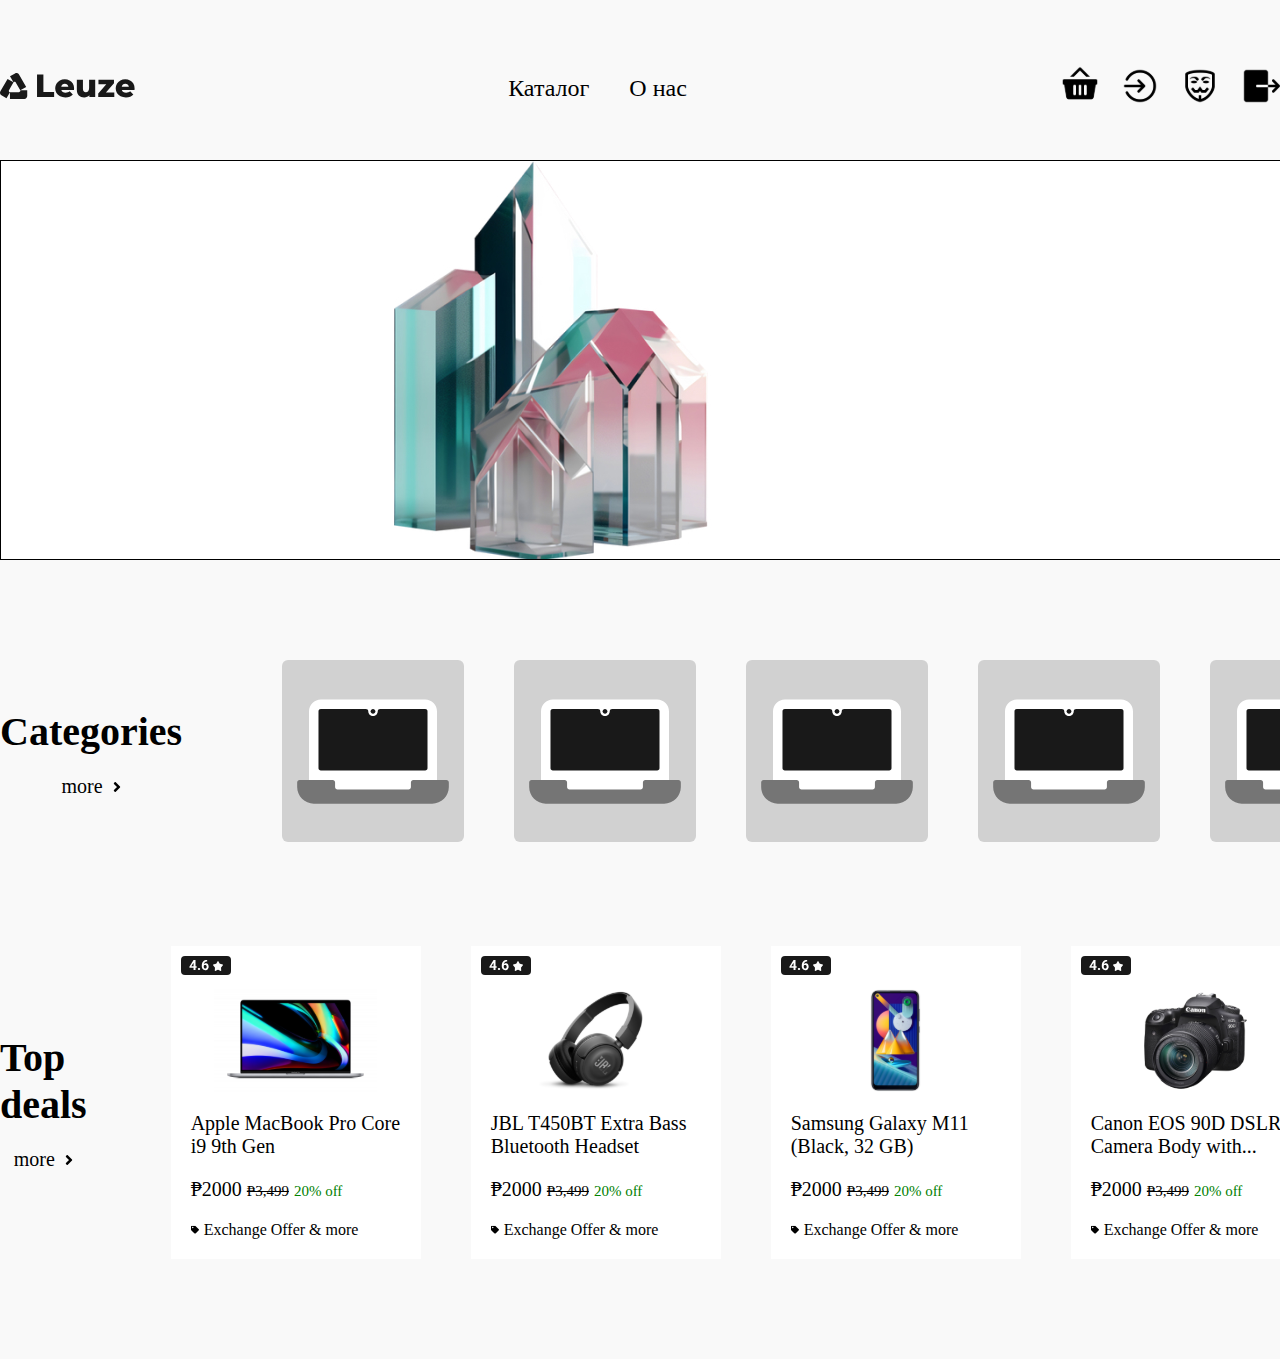
<file: index.html>
<!DOCTYPE html>
<html lang="ru">

<head>
	<meta charset="UTF-8">
	<meta http-equiv="X-UA-Compatible" content="IE=edge">
	<meta name="viewport" content="width=device-width, initial-scale=1.0">
	<link rel="stylesheet" href="assets/css/style.css">
	<script src="assets/js/main.js" defer></script>
	<title>Leuze</title>
</head>

<body>
	<!-- header -->
	<header>
		<div class="header">
			<div class="container">
				<div class="header-pocket">
					<!--  -->
					<div class="header-logo">

						<div class="logo-img">
							<img src="assets/img/logo/logo.svg" alt="">
						</div>

					</div>
					<!--  -->
					<div class="header-menu">

						<div class="menu-catalog">
							<a href="#">Каталог</a>
						</div>

						<div class="menu-about">
							<a href="#">О нас</a>
						</div>

					</div>

					<div class="header-icons">
						<div class="header-icon-basket">
							<img src="assets/img/icons/basket.svg" alt="">
						</div>

						<div class="header-icon-sign-in">
							<img src="assets/img/icons/Login.svg" alt="">
						</div>

						<div class="header-icon-profile">
							<img src="assets/img/icons/profile.svg" alt="">
						</div>

						<div class="header-icon-exit">
							<img src="assets/img/icons/Logout.svg" alt="">
						</div>

					</div>



				</div>
			</div>
		</div>
	</header>
	<!-- end header -->
	<!-- slider start -->
	<div class="slider">
		<div class="slides">
			<div class="slide one"></div>
			<div class="slide two"></div>
			<div class="slide three"></div>
		</div>
	</div>
	<!-- slider end -->

	<!-- categories start -->
	<div class="categories">
		<div class="container">
			<div class="categories-pocket">

				<div class="categories-start">
					<div class="categories-title">
						<h1>Categories</h1>
					</div>
					<div class="categories-button">
						<a href="">more <img src="assets/img/images/Group 10.svg" alt=""></a>
					</div>
				</div>

				<div class="categories-cards">
					<div class="categories-card">
						<a href="#"><img src="assets/img/images/Frame 3.svg" alt=""></a>
					</div>
					<div class="categories-card">
						<a href="#"><img src="assets/img/images/Frame 3.svg" alt=""></a>
					</div>
					<div class="categories-card">
						<a href="#"><img src="assets/img/images/Frame 3.svg" alt=""></a>
					</div>
					<div class="categories-card">
						<a href="#"><img src="assets/img/images/Frame 3.svg" alt=""></a>
					</div>
					<div class="categories-card">
						<a href="#"><img src="assets/img/images/Frame 3.svg" alt=""></a>
					</div>
				</div>

			</div>
		</div>
	</div>
	<!-- categories end -->

	<!-- top deals start -->
	<div class="top-deals">
		<div class="container">
			<div class="top-deals-pocket">
				<div class="top-deals-start">
					<div class="top-deals-title">
						<h1>Top deals</h1>
					</div>
					<div class="top-deals-button">
						<a href="">more <img src="assets/img/images/Group 10.svg" alt=""></a>
					</div>
				</div>
				<div class="top-deals-cards">
					<div class="top-deals-card">
						<a href="#">
							<div class="tp-card">
								<div class="tp-card-rate">
									<img src="assets/img/images/Frame 9.svg" alt="">
								</div>
								<div class="tp-card-img">
									<img src="assets/img/images/Apple-MacBook-Pro-16-inch-2 1.svg" alt="">
								</div>
								<div class="tp-card-desc">
									<div class="tp-card-title">
										<h1>Apple MacBook Pro
											Core i9 9th Gen</h1>
									</div>
									<div class="tp-card-cost">
										<h1>₱2000<span class="procherk">₱3,499</span><span class="green">20% off</span></h1>
									</div>
									<div class="tp-card-offer">
										<img src="assets/img/images/fa-solid_tag.svg" alt="">
										<p>Exchange Offer & more </p>
									</div>
								</div>
							</div>
						</a>
					</div>
					<div class="top-deals-card">
						<a href="#">
							<div class="tp-card">
								<div class="tp-card-rate">
									<img src="assets/img/images/Frame 9.svg" alt="">
								</div>
								<div class="tp-card-img">
									<img src="assets/img/images/jbl.svg" alt="">
								</div>
								<div class="tp-card-desc">
									<div class="tp-card-title">
										<h1>JBL T450BT Extra Bass 
											Bluetooth Headset</h1>
									</div>
									<div class="tp-card-cost">
										<h1>₱2000<span class="procherk">₱3,499</span><span class="green">20% off</span></h1>
									</div>
									<div class="tp-card-offer">
										<img src="assets/img/images/fa-solid_tag.svg" alt="">
										<p>Exchange Offer & more </p>
									</div>
								</div>
							</div>
						</a>
					</div>
					<div class="top-deals-card">
						<a href="#">
							<div class="tp-card">
								<div class="tp-card-rate">
									<img src="assets/img/images/Frame 9.svg" alt="">
								</div>
								<div class="tp-card-img">
									<img src="assets/img/images/samsung.svg" alt="">
								</div>
								<div class="tp-card-desc">
									<div class="tp-card-title">
										<h1>Samsung Galaxy M11 
											(Black, 32 GB)</h1>
									</div>
									<div class="tp-card-cost">
										<h1>₱2000<span class="procherk">₱3,499</span><span class="green">20% off</span></h1>
									</div>
									<div class="tp-card-offer">
										<img src="assets/img/images/fa-solid_tag.svg" alt="">
										<p>Exchange Offer & more </p>
									</div>
								</div>
							</div>
						</a>
					</div>

					<div class="top-deals-card">
						<a href="#">
							<div class="tp-card">
								<div class="tp-card-rate">
									<img src="assets/img/images/Frame 9.svg" alt="">
								</div>
								<div class="tp-card-img">
									<img src="assets/img/images/canon.svg" alt="">
								</div>
								<div class="tp-card-desc">
									<div class="tp-card-title">
										<h1>Canon EOS 90D DSLR
											Camera Body with...</h1>
									</div>
									<div class="tp-card-cost">
										<h1>₱2000<span class="procherk">₱3,499</span><span class="green">20% off</span></h1>
									</div>
									<div class="tp-card-offer">
										<img src="assets/img/images/fa-solid_tag.svg" alt="">
										<p>Exchange Offer & more </p>
									</div>
								</div>
							</div>
						</a>
					</div>


				</div>

			</div>
		</div>
	</div>
	<!-- top deals end -->
</body>

</html>
</file>
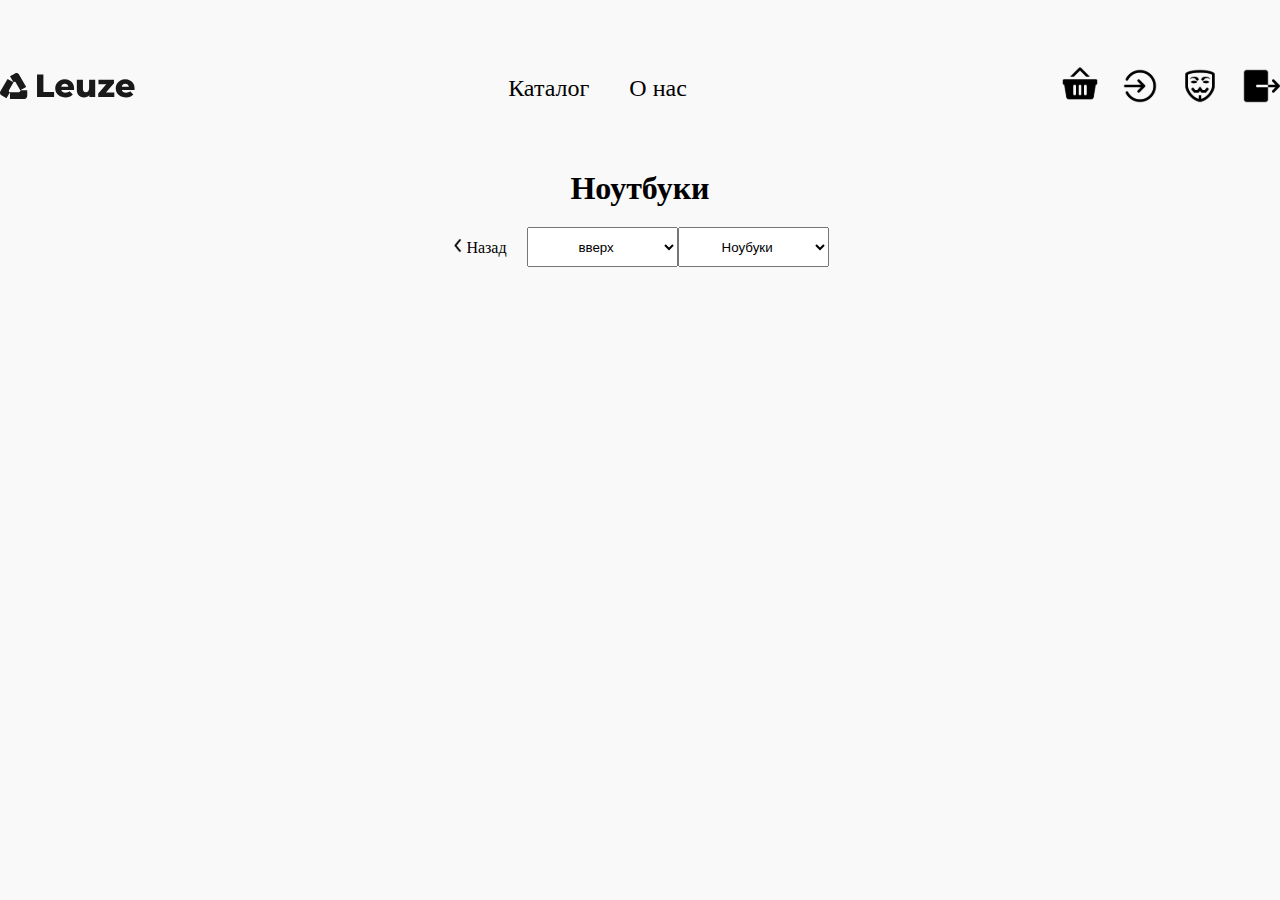
<file: tovar_category.html>
<!DOCTYPE html>
<html lang="en">

<head>
	<meta charset="UTF-8">
	<meta http-equiv="X-UA-Compatible" content="IE=edge">
	<meta name="viewport" content="width=, initial-scale=1.0">
	<link rel="stylesheet" href="assets/css/style.css">
	<title>Document</title>
</head>

<body>
	<!-- header -->
	<header>
		<div class="header">
			<div class="container">
				<div class="header-pocket">
					<!--  -->
					<div class="header-logo">

						<div class="logo-img">
							<img src="assets/img/logo/logo.svg" alt="">
						</div>

					</div>
					<!--  -->
					<div class="header-menu">

						<div class="menu-catalog">
							<a href="#">Каталог</a>
						</div>

						<div class="menu-about">
							<a href="#">О нас</a>
						</div>

					</div>

					<div class="header-icons">
						<div class="header-icon-basket">
							<img src="assets/img/icons/basket.svg" alt="">
						</div>

						<div class="header-icon-sign-in">
							<img src="assets/img/icons/Login.svg" alt="">
						</div>

						<div class="header-icon-profile">
							<img src="assets/img/icons/profile.svg" alt="">
						</div>

						<div class="header-icon-exit">
							<img src="assets/img/icons/Logout.svg" alt="">
						</div>

					</div>



				</div>
			</div>
		</div>
	</header>
	<!-- end header -->

	<!-- oglavlenie start -->
	<div class="table-of-content">
		<div class="container">
			<div class="toc-pocket">

				<div class="toc-content-pocket">
					<div class="toc-title">
						<h1>Ноутбуки</h1>
					</div>

					<div class="tocc-pocket">

						<div class="toc-back">
							<p><img src="assets/img/images/Chevron Left.svg" alt="">Назад</p>
						</div>

						<div class="toc-content">

							<div class="toc-sort">
								<select name="" id="">
									<option value="">вверх</option>
									<option value="">вниз</option>
								</select>
							</div>

							<div class="toc-filter">
								<select name="" id="">
									<option value="">Ноубуки</option>
									<option value="">Ноубуки</option>
									<option value="">Ноубуки</option>
									<option value="">Ноубуки</option>
									<option value="">Ноубуки</option>
								</select>
							</div>
						</div>
					</div>
				</div>
			</div>
		</div>
	</div>
	<!-- oglavlenie end -->
</body>

</html>
</file>
<file: assets/css/style.css>
* {
	margin: 0;
	padding: 0;
	box-sizing: border-box;
	text-decoration: none;
}

body {
	background-color: #F9F9F9;
}

.container {
	max-width: 1440px;
	margin: 0 auto;
}

.header-pocket {
	display: flex;
	justify-content: space-between;
	margin-top: 66px;
	align-items: center;
}

.header-icons {
	display: flex;
	gap: 20px;
}

.header-icons  img {
	width: 40px;
}

.header-menu {
	display: flex;
	gap: 40px;
}

.header-menu a {
	font-size: 24px;
	color: black;
}

.header-menu a:hover {
	color: rgb(184, 92, 30);
	transition: 1s;
}


.slider {
	width: 1440px;
	height: 400px;
	overflow: hidden;
	position: relative;
	margin: 0 auto;
	margin-top: 50px;
	border: #000000 solid 1px;

}

.slide {
	width: 1440px;
	height: 400px;
	font-size: 30px;
	text-align: center;
}

.slides {
	position: absolute;
	display: flex;
	left: 0;
	top: 0;
	transition: all .3s ease-in-out;
}

.one {
	background-image: url(/assets/img/images/image1.jpg);
}

.two {
	background-image: url(/assets/img/images/image2.jpg);
}

.three {
	background-image: url(/assets/img/images/image3.jpg);
}

.categories {
	margin-top: 100px;
}

.categories-pocket {
	display: flex;
	gap: 100px;
}

.categories-button a {
	font-size: 20px;
	color: #000000;
	display: flex;
	align-items: center;
	gap: 10px;
}

.categories-title h1 {
	font-size: 40px;
}

.categories-start {
	display: flex;
	align-items: center;
	flex-direction: column;
	justify-content: center;
	gap: 20px;
}

.categories-cards {
	display: flex;
	gap: 50px;
	align-items: center;
	justify-content: center;
}

.top-deals {
	margin-top: 100px;
	margin-bottom: 100px;
}

.top-deals-start {
	display: flex;
	align-items: center;
	flex-direction: column;
	justify-content: center;
	gap: 20px;

}

.top-deals-cards {
	display: flex;
	gap: 50px;
	align-items: center;
	justify-content: center;
}

.top-deals-card a {
	text-decoration: none;
	color: #000000;
}

.tp-card {
	background-color: #fff;
	width: 250px;
}

.tp-card-title h1 {
	font-size: 20px;
	font-weight: 500;
}

.tp-card-cost h1 {
	font-size: 20px;
	font-weight: 500;
}

.tp-card-offer {
	display: flex;
	gap: 5px;
}

.tp-card-desc {
	display: flex;
	flex-direction: column;
	gap: 20px;
	padding: 0 20px 20px 20px
}

.tp-card-img img{
	max-width: 163px;
	max-height: 103px;
}

.green {
	color: green;
	font-size: 15px;
	font-weight: 400;
	margin-left: 5px;
}

.procherk {
	font-size: 15px;
	font-weight: 400;
	margin-left: 5px;
	text-decoration: line-through;
}

.tp-card-img {
	display: flex;
	justify-content: center;
	margin-bottom: 20px;
}

.tp-card-rate img {
	margin: 10px 0 10px 10px;
}

.top-deals-pocket {
	display: flex;
	gap: 84px;
}

.top-deals-title h1 {
	font-size: 40px;
}

.top-deals-button a {
	font-size: 20px;
	color: #000000;
	display: flex;
	align-items: center;
	gap: 10px;
}


/*  */

.table-of-content{
	margin-top: 60px;
}

.toc-pocket{
	display: flex;
	gap: 20px;
	justify-content: center;
	align-items: flex-end;
}

.tocc-pocket{
	display: flex;
	gap: 20px;
}

.toc-content{
	display: flex;
}

.toc-content-pocket{
	display: flex;
	flex-direction: column;
	gap: 20px;

}

.toc-title{
	text-align: center;
}

.toc-back{
	display: flex;
	align-items: center;
}

select{
	width: 151px;
	height: 40px;
	text-align: center;
}

/*  */
</file>
